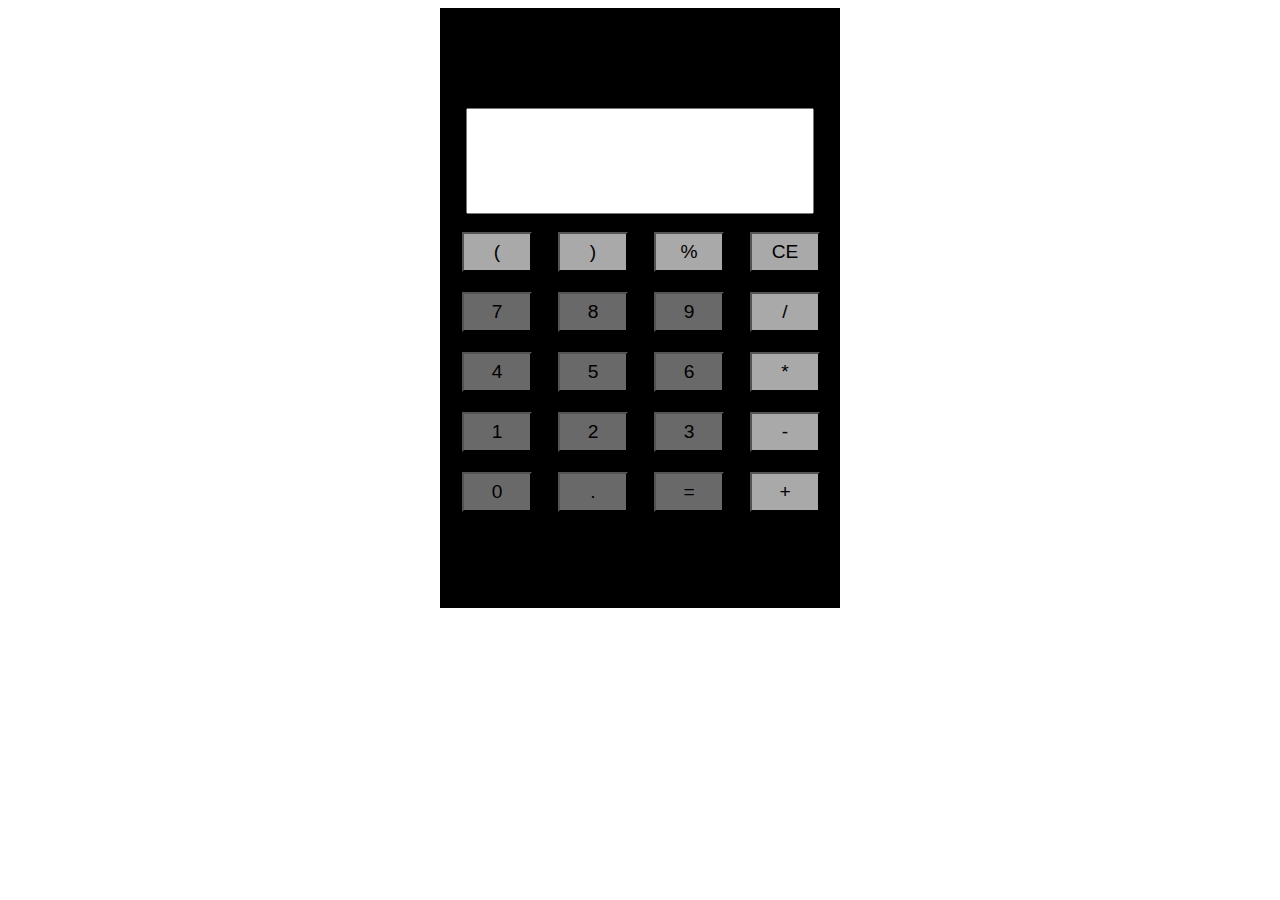
<file: index.html>
<!DOCTYPE html>
<html lang="en">
<head>
    <meta charset="UTF-8">
    <meta http-equiv="X-UA-Compatible" content="IE=edge">
    <meta name="viewport" content="width=device-width, initial-scale=1.0">
    <link rel="stylesheet" href="calstyle.css">
    <title>Simple Calculator</title>
</head>
<body>
  <div class="calbody">
    <form name="forms">
    <input type="text" name="answer" class="display"><br>
    <input type="button" value="(" class="fbutton" onclick="forms.answer.value +='('">
    <input type="button" value=")" class="fbutton" onclick="forms.answer.value +=')'">
    <input type="button" value="%" class="fbutton" onclick="forms.answer.value +='%'">
    <input type="button" value="CE" class="fbutton" onclick="forms.answer.value =''"><br>
    <input type="button" value="7" class="lbutton" onclick="forms.answer.value +='7'">
    <input type="button" value="8" class="lbutton" onclick="forms.answer.value +='8'">
    <input type="button" value="9" class="lbutton" onclick="forms.answer.value +='9'">
    <input type="button" value="/" class="fbutton" onclick="forms.answer.value +='/'"><br>
    <input type="button" value="4" class="lbutton" onclick="forms.answer.value +='4'">
    <input type="button" value="5" class="lbutton" onclick="forms.answer.value +='5'">
    <input type="button" value="6" class="lbutton" onclick="forms.answer.value +='6'">
    <input type="button" value="*" class="fbutton" onclick="forms.answer.value +='*'"><br>
    <input type="button" value="1" class="lbutton" onclick="forms.answer.value +='1'">
    <input type="button" value="2" class="lbutton" onclick="forms.answer.value +='2'">
    <input type="button" value="3" class="lbutton" onclick="forms.answer.value +='3'">
    <input type="button" value="-" class="fbutton" onclick="forms.answer.value +='-'"><br>
    <input type="button" value="0" class="lbutton" onclick="forms.answer.value +='0'">
    <input type="button" value="." class="lbutton" onclick="forms.answer.value +='.'">
    <input type="button" value="=" class="lbutton" onclick="forms.answer.value = eval(forms.answer.value)">
    <input type="button" value="+" class="fbutton" onclick="forms.answer.value +='+'">
    </form>
</div>  
</body>
</html>
</file>
<file: calstyle.css>
.calbody{
    width: 400px;
    height: 500px;
    margin: auto auto;
    background-color: black;
    padding-top: 100px;
}
.display{
    width: 340px;
    height: 100px;
    text-align: right;
    font-size: large;
    margin: auto;
    display: block;
}
.fbutton{
    width: 70px;
    height:40px;
    font-size: larger;
    margin-left: 22px;
    margin-bottom: 20px;
    background-color: darkgray;
}
.lbutton{
    width: 70px;
    height: 40px;
    font-size: larger;
    margin-left: 22px;
    margin-bottom: 10px;
    background-color: dimgray;
}
</file>
